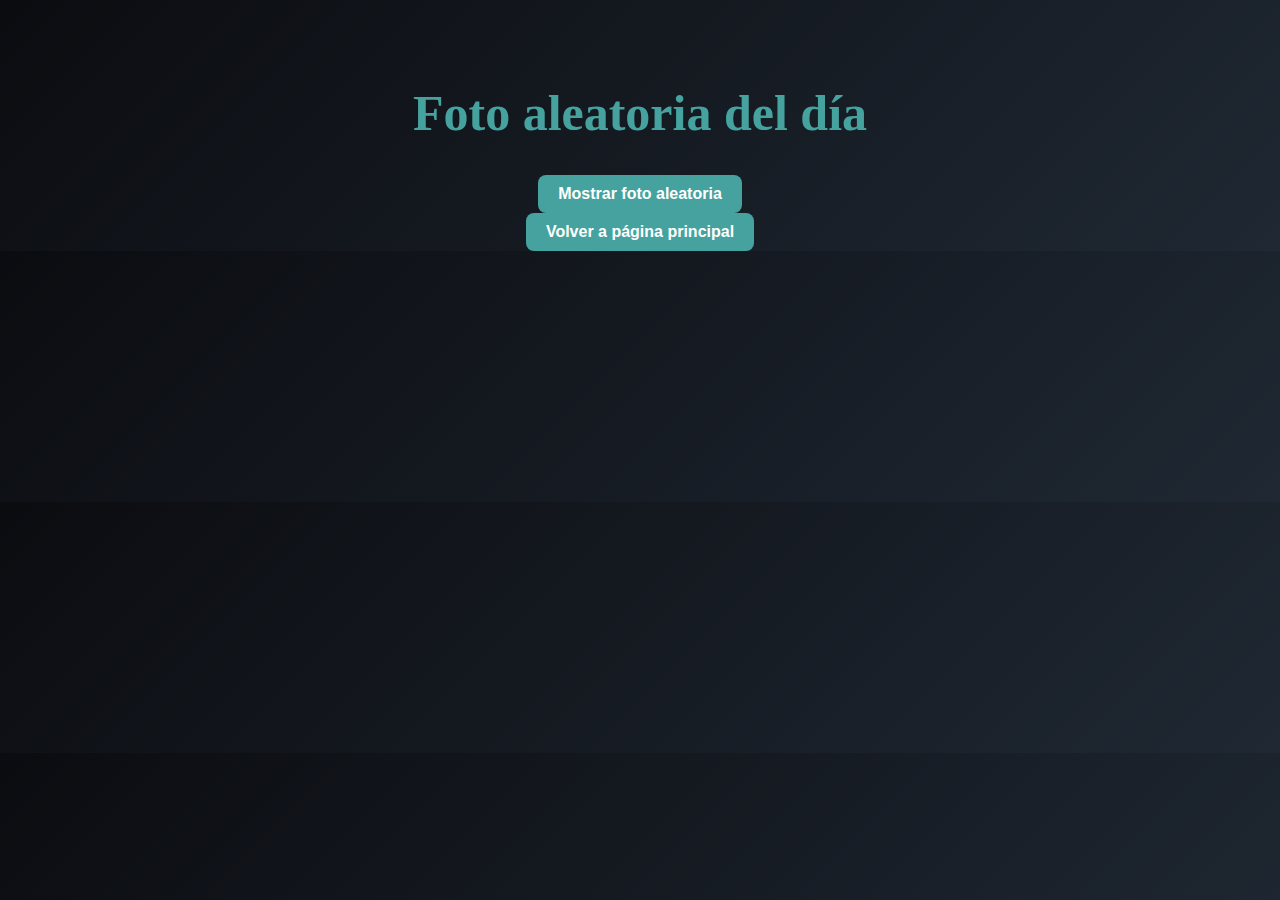
<file: index2.html>
<!DOCTYPE html>
<html lang="en">
<head>
    <meta charset="UTF-8">
    <meta name="viewport" content="width=device-width, initial-scale=1.0">
    <title>Document</title>
    <link rel="stylesheet" href="style2.css">
</head>
<body>
    <div class="caja">
    <h1 id="titulo">Foto aleatoria del día</h1>

    <div class="contenedorImagen"></div>

    <div class="botones">
        <button id="botonAleatorio">Mostrar foto aleatoria</button>
    </div>

    <div>
        <a href="index.html"><button id="volver">Volver a página principal</button></a>
    </div>
</div>
</body>
<script src="apiApod2.js"></script>
</html>
</file>
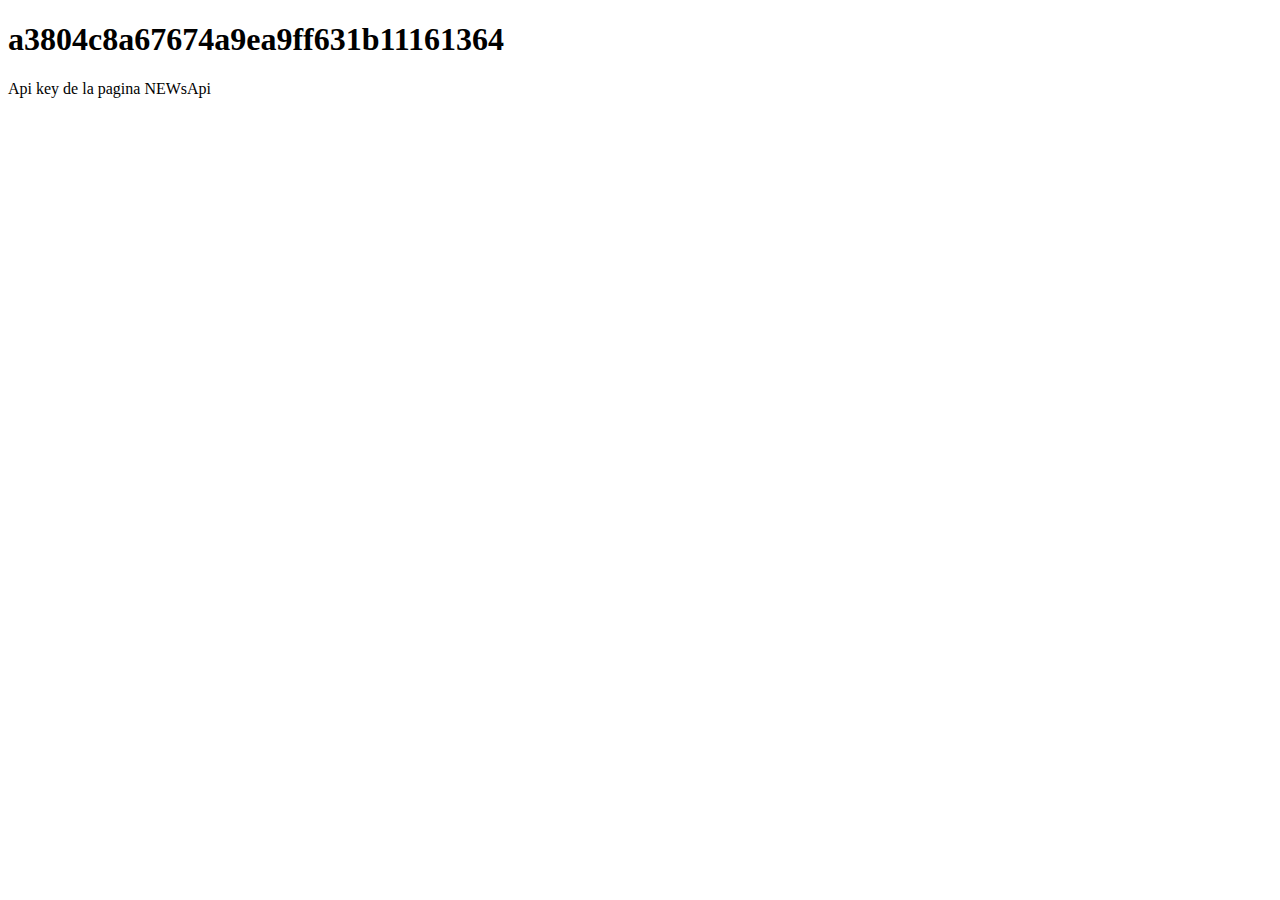
<file: miNuevaApiKey.html>
<!DOCTYPE html>
<html lang="en">
<head>
    <meta charset="UTF-8">
    <meta http-equiv="X-UA-Compatible" content="IE=edge">
    <meta name="viewport" content="width=device-width, initial-scale=1.0">
    <title>Document</title>
</head>
<body>
    <h1>a3804c8a67674a9ea9ff631b11161364</h1> <p>Api key de la pagina NEWsApi</p>
</body>
</html>
</file>
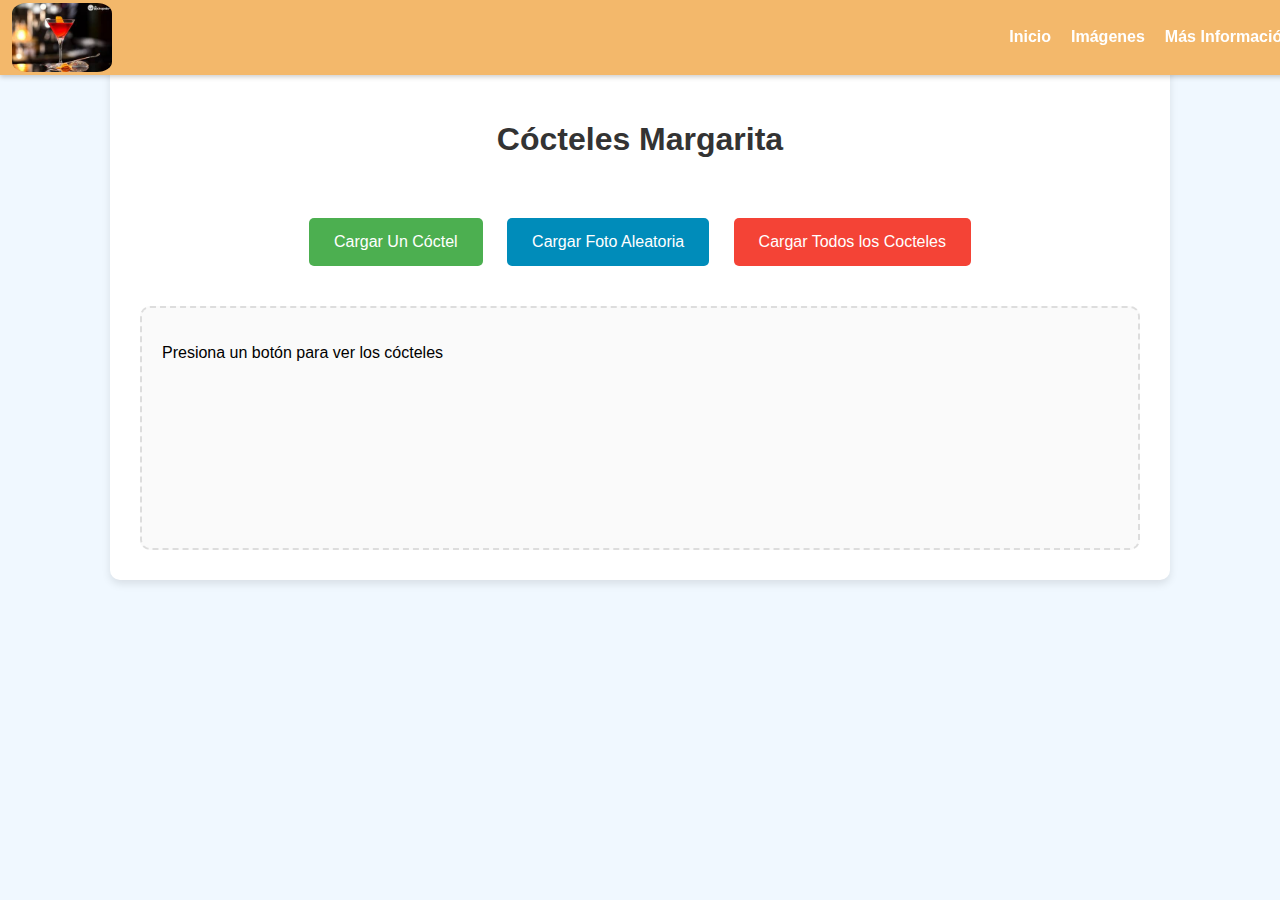
<file: TpApiCoctel.html>
<!DOCTYPE html>
<html lang="en">
<head>
    <meta charset="UTF-8">
    <meta http-equiv="X-UA-Compatible" content="IE=edge">
    <meta name="viewport" content="width=device-width, initial-scale=1.0">
    <link rel="stylesheet" href="TpApiCoctel.css">
    <title>Cocteles</title>
</head>
<body>
    <header>
        <img src="cocteles.jfif" width="100" />
          <div class="menu">
              <nav>
                  <ul>
                      <li><a href='#'>Inicio</a></li>
                      <li><a href="#">Imágenes</a></li>
                      <li><a href="https://www.thecocktaildb.com/api.php">Más Información</a></li>
                  </ul>
              </nav>
          </div>
      </header>

     <div class="contenedor">
        <h1>Cócteles Margarita</h1>
        
        <!-- Botones de control -->
        <div class="botones">
            <button id="botonUnCoctel" onclick="cargarUnCoctel()">Cargar Un Cóctel</button>
            <button id="botonFotoRandom" onclick="cargarFotoAleatoria()">Cargar Foto Aleatoria</button>
            <button id="botonTodos" onclick="cargarTodosLosCocteles()">Cargar Todos los Cocteles</button>
        </div>

        <!-- Área donde se muestra la información -->
        <div id="areaCocteles">
            <p>Presiona un botón para ver los cócteles</p>
        </div>
    </div>


</body>
<script src="TpApiCoctel.js"></script>
</html>
</file>
<file: style2.css>
body {
  font-family: 'calibri';
  background: linear-gradient(135deg, #0b0c10, #1f2833);
  color: #fff;
  text-align: center;
  margin: 0;
  padding-top: 50px;
  overflow-y: auto; 
}

#titulo{
    font-size: 50px;
    color: #45a29e;
}

button {
  padding: 10px 20px;
  border: none;
  border-radius: 8px;
  background: #45a29e;
  color: white;
  font-size: 1rem;
  cursor: pointer;
  font-weight: bold;
  transition: all 0.3s ease;
}
</file>
<file: TpApiCoctel.css>
header {
    background-color: #f3b86b; 
    color: white;
    padding: 3px 12px;
    display: flex;
    justify-content: space-between;
    align-items: center;
    position: fixed;   
    top: 0;
    left: 0;
    width: 100%;
    z-index: 1000;     
    box-shadow: 0 2px 5px rgba(0,0,0,0.2);
  }

  .menu ul {
    list-style: none;
    margin: 0;
    padding: 0;
    display: flex;
    gap: 20px;
  }

  .menu ul li a {
    color: white;
    text-decoration: none;
    font-weight: bold;
    transition: color 0.3s;
  }

  .menu ul li a:hover {
    color: #45a29e; 
  }

  header img {
    width: 100px;          
    height: auto;
    border-radius: 15%;
  }

  body {
    font-family: Arial, sans-serif;
    background-color: #f0f8ff;
    margin: 0;
    padding: 20px;
}

.contenedor {
    max-width: 1000px;
    margin: 0 auto;
    background-color: white;
    padding: 30px;
    border-radius: 10px;
    box-shadow: 0 4px 8px rgba(0,0,0,0.1);
}



h1 {
    text-align: center;
    color: #333;
    margin-bottom: 50px;
    padding-top: 5%;
}

/* Botones */
.botones {
    text-align: center;
    margin-bottom: 30px;
}

button {
    background-color: #4CAF50;
    color: white;
    padding: 15px 25px;
    margin: 10px;
    border: none;
    border-radius: 5px;
    cursor: pointer;
    font-size: 16px;
}

button:hover {
    background-color: #45a049;
}

#botonFotoRandom {
    background-color: #008CBA;
}

#botonFotoRandom:hover {
    background-color: #007B9A;
}

#botonTodos {
    background-color: #f44336;
}

#botonTodos:hover {
    background-color: #da190b;
}

/* Área de cócteles */
#areaCocteles {
    min-height: 200px;
    padding: 20px;
    border: 2px dashed #ddd;
    border-radius: 10px;
    background-color: #fafafa;
}

/* Tarjeta de cóctel */
.tarjeta-coctel {
    background-color: white;
    border: 1px solid #ddd;
    border-radius: 8px;
    padding: 20px;
    margin: 20px 0;
    box-shadow: 0 2px 4px rgba(0,0,0,0.1);
}

.nombre-coctel {
    font-size: 24px;
    font-weight: bold;
    color: #333;
    margin-bottom: 15px;
}

.foto-coctel {
    width: 200px;
    height: 200px;
    border-radius: 10px;
    margin: 15px 0;
}

.info-basica {
    background-color: #e8f5e8;
    padding: 15px;
    border-radius: 5px;
    margin: 15px 0;
}

.ingredientes {
    background-color: #fff3cd;
    padding: 15px;
    border-radius: 5px;
    margin: 15px 0;
}

.instrucciones {
    background-color: #d1ecf1;
    padding: 15px;
    border-radius: 5px;
    margin: 15px 0;
}

.titulo-seccion {
    font-weight: bold;
    margin-bottom: 10px;
    font-size: 18px;
}

.lista-ingredientes {
    list-style-type: none;
    padding: 0;
}

.lista-ingredientes li {
    padding: 5px 0;
    border-bottom: 1px solid #ddd;
}

.medida {
    font-weight: bold;
    color: #666;
}

/* Solo foto */
.solo-foto {
    text-align: center;
    padding: 20px;
}

.solo-foto img {
    width: 300px;
    height: 300px;
    border-radius: 15px;
    box-shadow: 0 4px 8px rgba(0,0,0,0.2);
}
</file>
